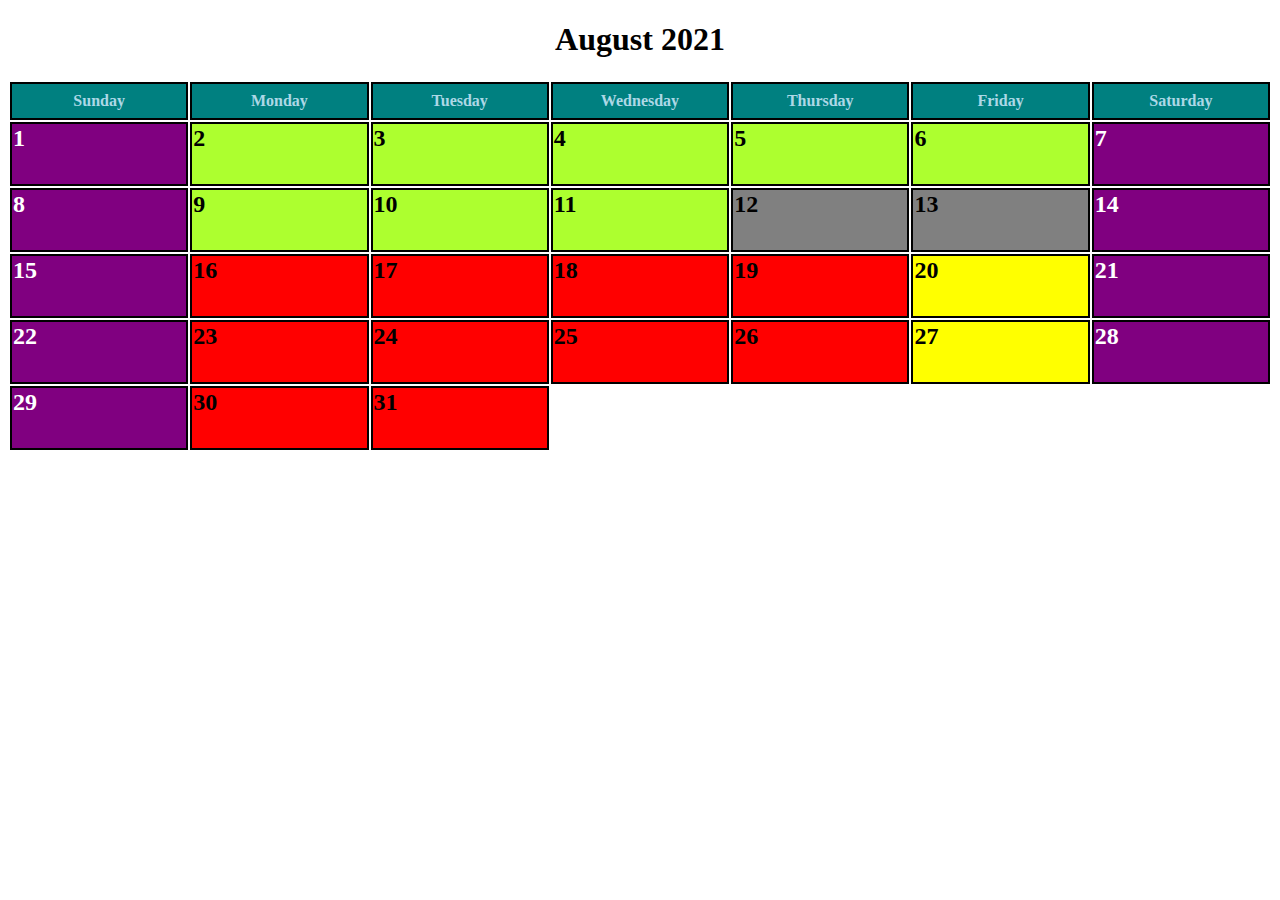
<file: index.html>
<!DOCTYPE html>
<html lang="en">
<head>
    <meta charset="UTF-8">
    <title>Calender</title>
    <link href="style.css" rel="stylesheet" type="text/css" />
</head>
<body>
<div>
    <h1>August 2021</h1>
    <table>
        <thead>
        <tr>
            <th >Sunday</th>
            <th>Monday</th>
            <th>Tuesday</th>
            <th>Wednesday</th>
            <th>Thursday</th>
            <th>Friday</th>
            <th>Saturday</th>
        </tr>
        </thead>
        <tbody>
        <tr>
            <td class="weekend">1</td>
            <td class="summer">2</td>
            <td class="summer">3</td>
            <td class="summer">4</td>
            <td class="summer">5</td>
            <td class="summer">6</td>
            <td class="weekend">7</td>
        </tr>
        <tr>
            <td class="weekend">8</td>
            <td class="summer">9</td>
            <td class="summer">10</td>
            <td class="summer">11</td>
            <td class="minimum">12</td>
            <td class="minimum">13</td>
            <td class="weekend">14</td>
        </tr>
        <tr>
            <td class="weekend">15</td>
            <td class="school">16</td>
            <td class="school">17</td>
            <td class="school">18</td>
            <td class="school">19</td>
            <td class="late">20</td>
            <td class="weekend">21</td>
        </tr>
        <tr>
            <td class="weekend">22</td>
            <td class="school">23</td>
            <td class="school">24</td>
            <td class="school">25</td>
            <td class="school">26</td>
            <td class="late">27</td>
            <td class="weekend">28</td>
        </tr>
        <tr>
            <td class="weekend">29</td>
            <td class="school">30</td>
            <td class="school">31</td>
        </tr>
        </tbody>
    </table>
</div>
</body>
</html>
</file>
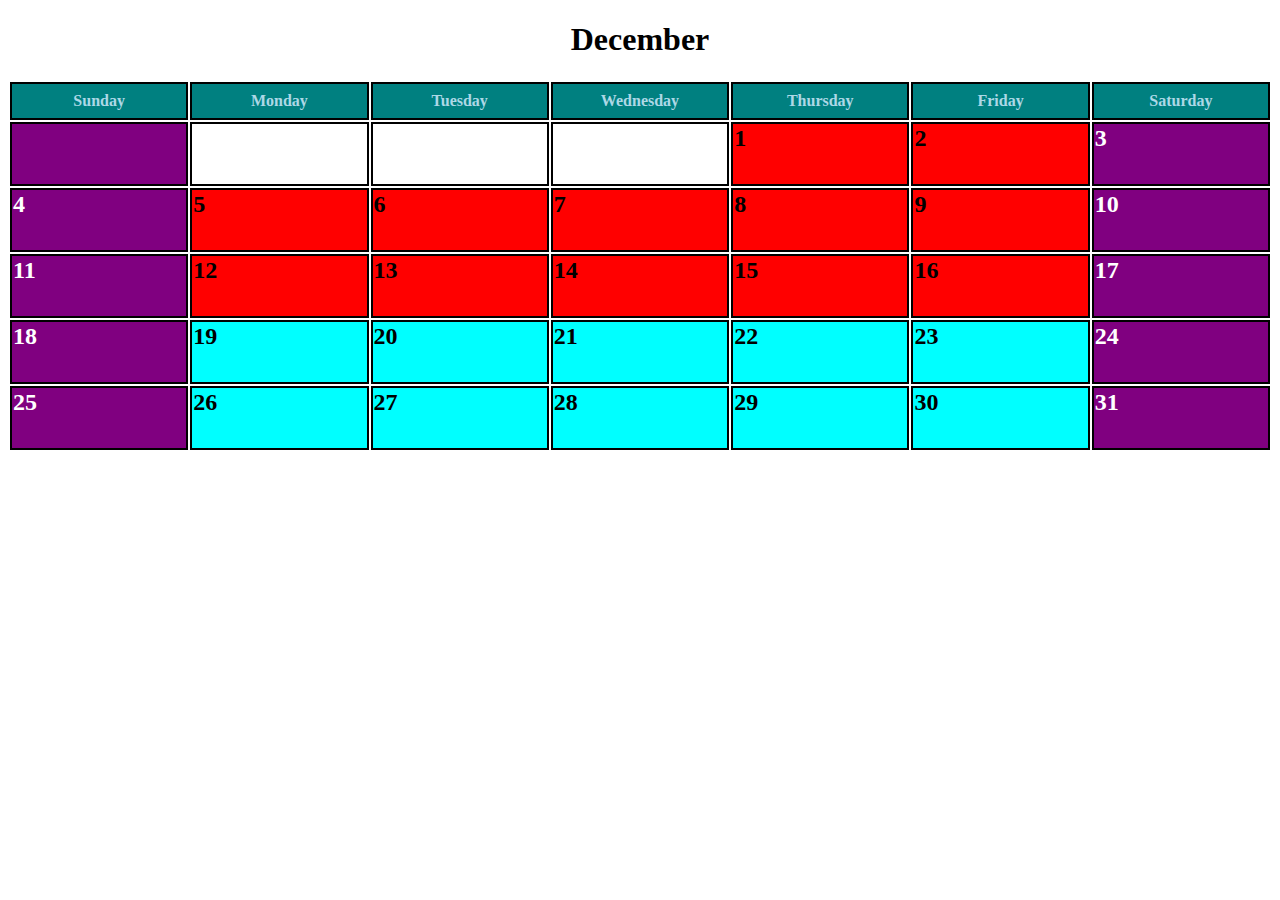
<file: calender.html>
<!DOCTYPE html>
<html lang="en">
<head>
    <meta charset="UTF-8">
    <title>December</title>
    <link href="style.css" rel="stylesheet" type="text/css" />
</head>
<body>
<div>
    <h1>December</h1>
    <table>
        <thead>
        <tr>
            <th >Sunday</th>
            <th>Monday</th>
            <th>Tuesday</th>
            <th>Wednesday</th>
            <th>Thursday</th>
            <th>Friday</th>
            <th>Saturday</th>
        </tr>
        </thead>
        <tbody>
        <tr>
            <td class="weekend"></td>
            <td></td>
            <td></td>
            <td></td>
            <td class="school">1</td>
            <td class="school">2</td>
            <td class="weekend">3</td>
        </tr>
        <tr>
            <td class="weekend">4</td>
            <td class="school">5</td>
            <td class="school">6</td>
            <td class="school">7</td>
            <td class="school">8</td>
            <td class="school">9</td>
            <td class="weekend">10</td>
        </tr>
        <tr>
            <td class="weekend">11</td>
            <td class="school">12</td>
            <td class="school">13</td>
            <td class="school">14</td>
            <td class="school">15</td>
            <td class="school">16</td>
            <td class="weekend">17</td>
        </tr>
        <tr>
            <td class="weekend">18</td>
            <td class="winter">19</td>
            <td class="winter">20</td>
            <td class="winter">21</td>
            <td class="winter">22</td>
            <td class="winter">23</td>
            <td class="weekend">24</td>
        </tr>
        <tr>
            <td class="weekend">25</td>
            <td class="winter">26</td>
            <td class="winter">27</td>
            <td class="winter">28</td>
            <td class="winter">29</td>
            <td class="winter">30</td>
            <td class="weekend">31</td>
        </tr>
        </tbody>
    </table>
</div>
</body>
</html>
</file>
<file: style.css>
table{
    width: 100%;
}
h1{
    text-align: center;
}
td,th {
    border: 2px solid black;
    width: 14.27%;
}
th{
    padding: 8px 0;
}
td{
    font-weight: bold;
    font-size: 24px;
    padding-bottom: 32px;
}
.weekend{
    background-color: purple;
    color: white;
}
th{
    padding: 8px 0;
    background-color: teal;
    color:lightblue;
}
.summer{
    background-color: greenyellow;
}
.minimum{
    background-color: gray;
}
.school{
    background-color: red;
}
.late{
    background-color: yellow;
}
.winter{
    background-color: cyan;
}
</file>
